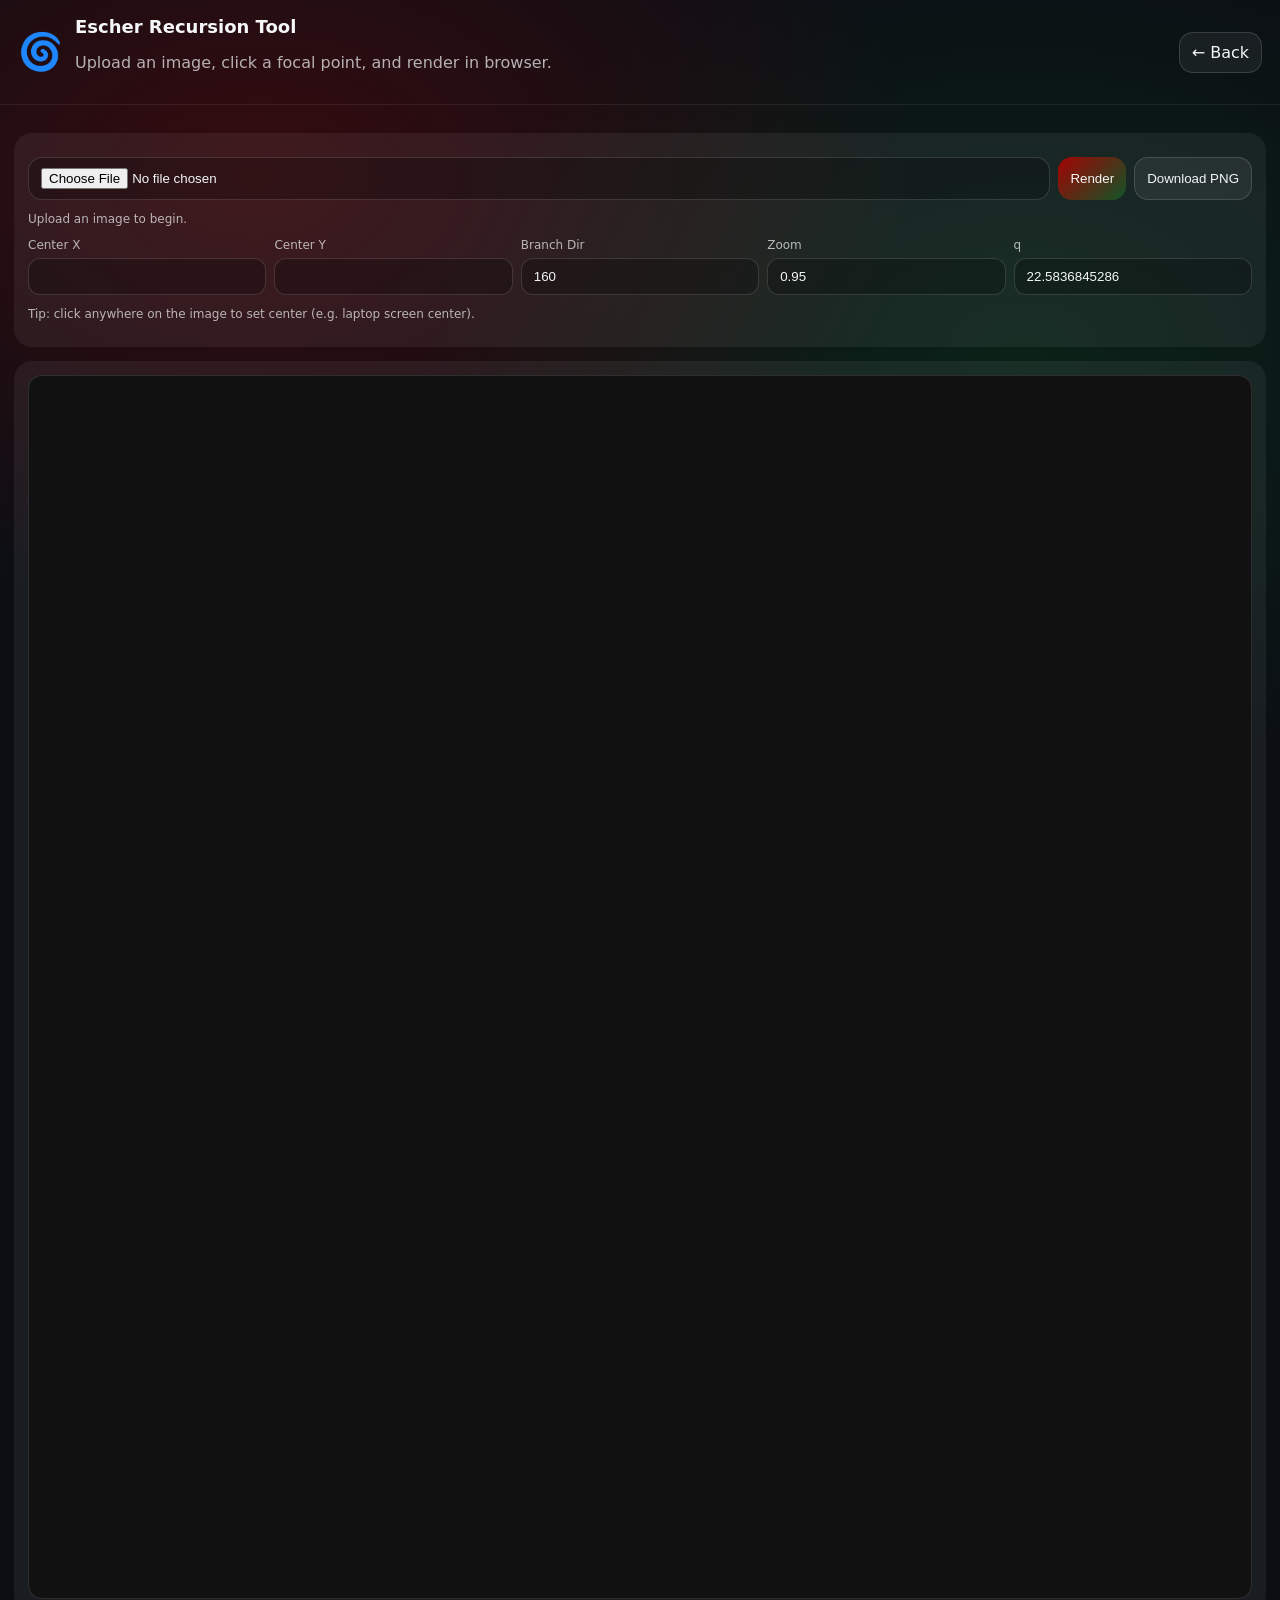
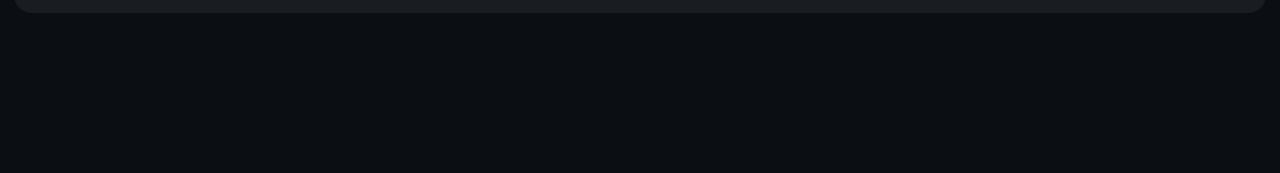
<file: escher.html>
<!doctype html>
<html lang="en">
<head>
  <meta charset="utf-8" />
  <meta name="viewport" content="width=device-width,initial-scale=1" />
  <title>Escher Recursion Tool</title>
  <link rel="stylesheet" href="./styles.css" />
  <script defer src="./escher-tool.js"></script>
</head>
<body>
  <header class="header">
    <div class="title">
      <div class="emoji">🌀</div>
      <div>
        <h1>Escher Recursion Tool</h1>
        <p class="muted">Upload an image, click a focal point, and render in browser.</p>
      </div>
    </div>
    <div class="actions">
      <a href="./index.html" class="ghost link">← Back</a>
    </div>
  </header>

  <main class="tabs">
    <section class="tabPane active">
      <div class="panel">
        <div class="liveControls">
          <input id="fileInput" type="file" accept="image/*" />
          <button id="renderBtn" class="primary">Render</button>
          <button id="downloadBtn" class="ghost">Download PNG</button>
        </div>
        <p id="statusMsg" class="muted small">Upload an image to begin.</p>
        <div class="escherControls">
          <label>Center X <input id="centerX" type="number" step="1" /></label>
          <label>Center Y <input id="centerY" type="number" step="1" /></label>
          <label>Branch Dir <input id="branchDir" type="number" value="160" step="1" /></label>
          <label>Zoom <input id="zoom" type="number" value="0.95" step="0.01" /></label>
          <label>q <input id="qValue" type="number" value="22.5836845286" step="0.001" /></label>
        </div>
        <p class="muted small">Tip: click anywhere on the image to set center (e.g. laptop screen center).</p>
      </div>

      <div class="panel">
        <canvas id="canvas" class="escherCanvas" width="900" height="900"></canvas>
      </div>
    </section>
  </main>
</body>
</html>
</file>
<file: styles.css>
:root{
  --bg:#0b0f14;
  --card:rgba(255,255,255,.06);
  --text:#f4f6f8;
  --muted:rgba(244,246,248,.7);
  --accent:#b30000;
  --accent2:#0a7a2a;
}
*{box-sizing:border-box}

body{
  margin:0;
  font-family: system-ui,-apple-system,Segoe UI,Roboto,Helvetica,Arial;
  background: radial-gradient(1200px 800px at 20% 10%, rgba(179,0,0,.25), transparent 55%),
              radial-gradient(1000px 700px at 80% 20%, rgba(10,122,42,.18), transparent 60%),
              var(--bg);
  color:var(--text);
}

.hidden{display:none;}
.muted{color:var(--muted)}

.header{
  padding:16px 18px;
  display:flex;
  align-items:center;
  justify-content:space-between;
  gap:12px;
  border-bottom:1px solid rgba(255,255,255,.08);
}
.title{display:flex; gap:12px; align-items:center}
.emoji{font-size:36px}
h1{margin:0; font-size:18px}
#progress{margin:2px 0 0; color:var(--muted); font-size:13px}
.currentStop{margin:6px 0 0; font-size:13px; opacity:.9}
.currentStop strong{color:#fff}

.actions{display:flex; gap:10px; flex-wrap:wrap}
button, a.link{
  border:1px solid rgba(255,255,255,.14);
  background:transparent;
  color:var(--text);
  padding:10px 12px;
  border-radius:14px;
  cursor:pointer;
  text-decoration:none;
  display:inline-flex;
  align-items:center;
  justify-content:center;
}
button.small{padding:6px 10px; border-radius:12px}
button.primary{
  background: linear-gradient(135deg, rgba(179,0,0,.9), rgba(10,122,42,.55));
  border:none;
}
button.ghost, a.link.ghost{background:rgba(255,255,255,.06)}

.tabs{padding:14px; padding-bottom:160px;}
.tabPane{display:none;}
.tabPane.active{display:block;}

.bottomNav{
  position:fixed; left:0; right:0; bottom:calc(env(safe-area-inset-bottom, 0px) + 6px);
  display:flex;
  gap:10px;
  padding:10px;
  background:rgba(0,0,0,.85);
  backdrop-filter: blur(10px);
  border-top:1px solid rgba(255,255,255,.10);
  z-index:3000;
}
.bottomNav button{
  flex:1;
  background:rgba(255,255,255,.08);
  border:1px solid rgba(255,255,255,.25);
  font-weight:700;
}
.bottomNav button.active{
  outline:none;
  background:#fff;
  color:#111;
  border-color:#fff;
}

.mapWrap{background:var(--card); border-radius:18px; overflow:hidden}
#map{height:55vh; min-height:380px}
#liveMap{height:45vh; min-height:320px}

.panel{
  background:var(--card);
  border-radius:18px;
  padding:14px;
  margin-top:14px;
}

.list{display:flex; flex-direction:column; gap:10px; margin-top:10px}
.item{
  padding:12px;
  border-radius:16px;
  background: rgba(255,255,255,.06);
  border:1px solid rgba(255,255,255,.10);
  cursor:pointer;
}
.itemHead{display:flex; justify-content:space-between; gap:10px}
.itemName{font-weight:700}
.badge{font-size:12px; color:var(--muted)}

.detail{margin-top:14px}
.detailHead{display:flex; align-items:center; justify-content:space-between}

.box{
  margin-top:10px;
  padding:12px;
  border-radius:16px;
  background: rgba(0,0,0,.25);
  border:1px solid rgba(255,255,255,.08);
}
.box h4{margin:0 0 6px; font-size:13px; color:var(--muted); letter-spacing:.2px}

.detailActions{display:flex; gap:10px; margin-top:12px; flex-wrap:wrap}

.stopPhoto{
  width:100%;
  max-height:240px;
  object-fit:cover;
  border-radius:18px;
  border:1px solid rgba(255,255,255,.10);
  margin:10px 0;
}

.feedStream{display:flex; flex-direction:column; gap:10px; margin-top:10px}
.feedItem{padding:10px; border-radius:14px; background: rgba(255,255,255,.06); border:1px solid rgba(255,255,255,.08)}
.feedMeta{font-size:12px; color:var(--muted); margin-bottom:6px}
.feedMedia{
  width:100%;
  max-height:200px;
  object-fit:cover;
  border-radius:12px;
  border:1px solid rgba(255,255,255,.10);
  background:#000;
}
.feedMediaWrap{
  position:relative;
}
.feedPlay{
  position:absolute;
  inset:auto auto 10px 10px;
  width:34px;
  height:34px;
  border-radius:50%;
  display:flex;
  align-items:center;
  justify-content:center;
  background:rgba(0,0,0,.6);
  border:1px solid rgba(255,255,255,.3);
  color:#fff;
  font-size:14px;
  pointer-events:none;
}

.commentWrap{
  margin-top:8px;
  display:flex;
  flex-direction:column;
  gap:6px;
}
.commentRow{
  padding:8px;
  border-radius:10px;
  background:rgba(0,0,0,.25);
  border:1px solid rgba(255,255,255,.06);
}
.commentMeta{
  font-size:11px;
  color:var(--muted);
  margin-bottom:4px;
}
.commentComposer{
  display:flex;
  gap:8px;
  align-items:center;
  margin-top:8px;
}
.commentComposer input{
  flex:1;
  padding:8px 10px;
  border-radius:12px;
  border:1px solid rgba(255,255,255,.14);
  background: rgba(0,0,0,.25);
  color: var(--text);
}

.postComposer{
  display:flex;
  gap:8px;
  margin-top:10px;
  flex-wrap:wrap;
  justify-content:flex-end;
}
.postComposer input[type="file"]{
  flex: 1 1 160px;
  color:var(--muted);
}
.postComposer input{
  flex: 1 1 160px;
  padding:10px 12px;
  border-radius:14px;
  border:1px solid rgba(255,255,255,.14);
  background: rgba(0,0,0,.25);
  color: var(--text);
}

.mediaGrid{display:grid; grid-template-columns:repeat(2,minmax(0,1fr)); gap:10px; margin-top:10px}
.mediaGrid img,.mediaGrid video{width:100%; border-radius:14px; border:1px solid rgba(255,255,255,.10); background:#000}

.small{font-size:12px}

.liveControls{
  display:flex;
  gap:8px;
  flex-wrap:wrap;
  margin-top:10px;
}
.liveControls input{
  flex: 1 1 160px;
  padding:10px 12px;
  border-radius:14px;
  border:1px solid rgba(255,255,255,.14);
  background: rgba(0,0,0,.25);
  color: var(--text);
}

.liveRow{
  display:flex;
  align-items:center;
  gap:10px;
}
.liveAvatar{
  width:34px;
  height:34px;
  border-radius:50%;
  object-fit:cover;
  border:1px solid rgba(255,255,255,.2);
  background:rgba(0,0,0,.35);
}
.liveAvatarPlaceholder{
  width:34px;
  height:34px;
  border-radius:50%;
  display:flex;
  align-items:center;
  justify-content:center;
  font-size:12px;
  color:var(--muted);
  border:1px dashed rgba(255,255,255,.2);
}
.liveInfo{flex:1}

.liveMarker{
  width:44px;
  height:44px;
  border-radius:50%;
  border:2px solid rgba(255,255,255,.9);
  box-shadow:0 6px 14px rgba(0,0,0,.35);
  overflow:hidden;
  background:rgba(0,0,0,.4);
}
.liveMarkerImg{
  width:100%;
  height:100%;
  object-fit:cover;
}

.modal{
  position:fixed;
  inset:0;
  display:flex;
  align-items:center;
  justify-content:center;
  padding:18px;
  background:rgba(0,0,0,.6);
  z-index:5000;
  pointer-events:auto;
}
.modal.hidden{display:none;}
.modalCard{
  width:min(420px, 92vw);
  background:rgba(14,18,25,.96);
  border-radius:18px;
  padding:16px;
  border:1px solid rgba(255,255,255,.12);
}
.modalCard h3{margin:0 0 6px}
.modalActions{
  display:flex;
  gap:10px;
  flex-wrap:wrap;
  margin-top:12px;
}

.mediaModalCard{
  width:min(900px, 94vw);
}
#mediaModalBody img,
#mediaModalBody video{
  width:100%;
  max-height:75vh;
  object-fit:contain;
  border-radius:12px;
  background:#000;
  margin-top:10px;
}

.modalOpen{overflow:hidden;}
.modalOpen .header,
.modalOpen .tabs,
.modalOpen .bottomNav{
  pointer-events:none;
}

.checkRow{
  display:flex;
  align-items:center;
  gap:8px;
  font-size:14px;
}

.commitRef{
  position:fixed;
  left:50%;
  bottom:6px;
  transform:translateX(-50%);
  font-size:11px;
  color:var(--muted);
  letter-spacing:.2px;
  z-index:1001;
  pointer-events:none;
}

.escherControls{
  margin-top:10px;
  display:grid;
  grid-template-columns:repeat(auto-fit,minmax(140px,1fr));
  gap:8px;
}

.escherControls label{
  display:flex;
  flex-direction:column;
  gap:6px;
  font-size:12px;
  color:var(--muted);
}

.escherControls input{
  padding:10px 12px;
  border-radius:12px;
  border:1px solid rgba(255,255,255,.14);
  background:rgba(0,0,0,.25);
  color:var(--text);
}

.escherCanvas{
  width:100%;
  height:auto;
  border-radius:14px;
  border:1px solid rgba(255,255,255,.12);
  background:#111;
  display:block;
}
</file>
